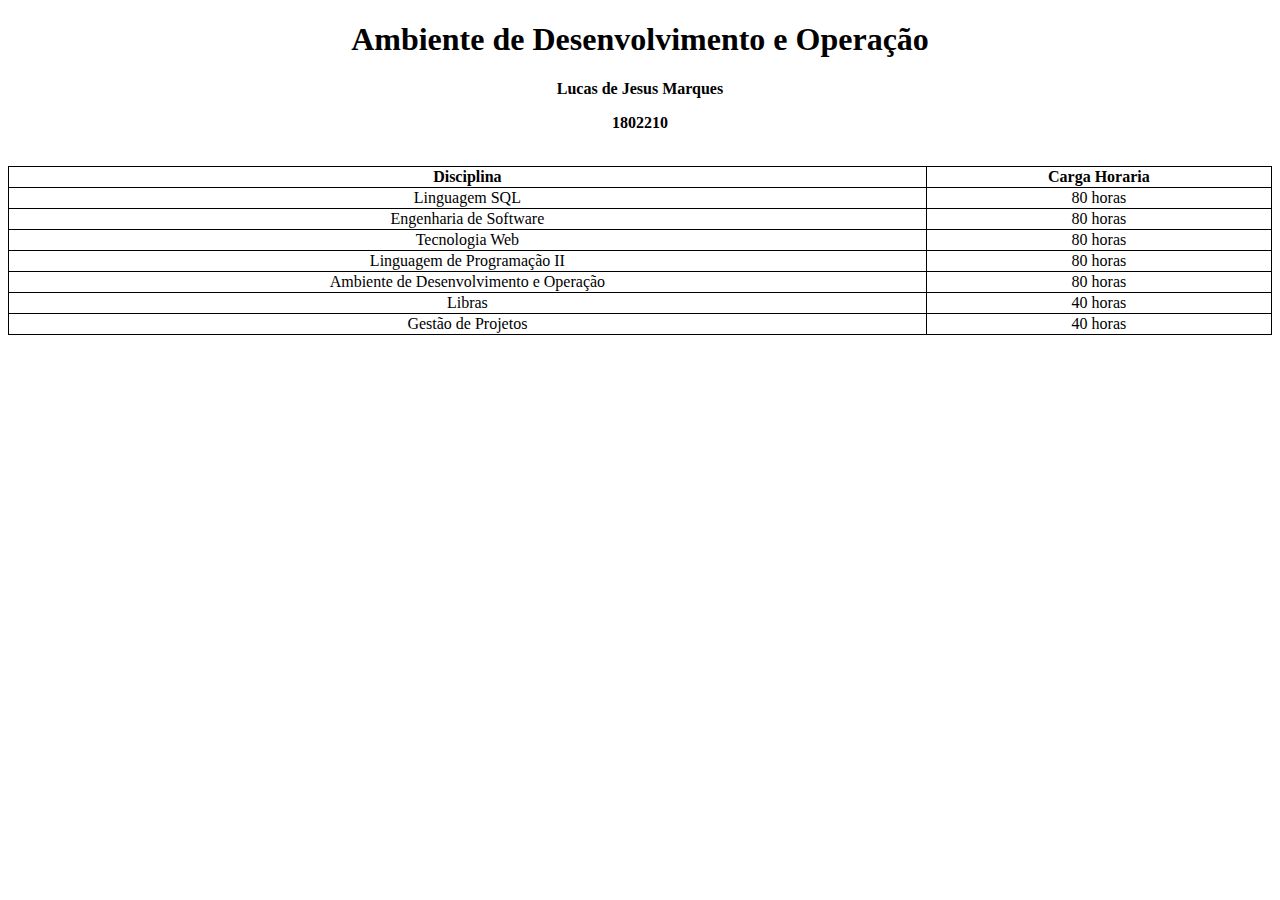
<file: index.html>
<!DOCTYPE html>
<html>

<head>
    <meta charset="UTF-8">
    <title>Ac 2 DEVOPS</title>
    <link rel="stylesheet" href="css_ac2.css" type="text/css">
</head>

<body>
    <h1 class="center">Ambiente de Desenvolvimento e Operação</h1>
    <strong><p class="center">Lucas de Jesus Marques</p></strong>
    <strong><p class="center">1802210</p></strong>
    </br>
    <table style="width: 100%;">
        <tr>
            <th>Disciplina </th>
            <th>Carga Horaria</th>
        </tr>
        <tr>
            <td class="center">Linguagem SQL</td>
            <td class="center">80 horas</td>
        </tr>
        <tr>
            <td class="center">Engenharia de Software</td>
            <td class="center">80 horas</td>
        </tr>
        <tr>
            <td class="center">Tecnologia Web</td>
            <td class="center">80 horas</td>
        </tr>
        <tr>
            <td class="center">Linguagem de Programação II</td>
            <td class="center">80 horas</td>
        </tr>
        <tr>
            <td class="center">Ambiente de Desenvolvimento e Operação</td>
            <td class="center">80 horas</td>
        </tr>
        <tr>
            <td class="center">Libras</td>
            <td class="center">40 horas</td>
        </tr>
        <tr>
            <td class="center">Gestão de Projetos</td>
            <td class="center">40 horas</td>
        </tr>
    </table>
    
</body>

</html>
</file>
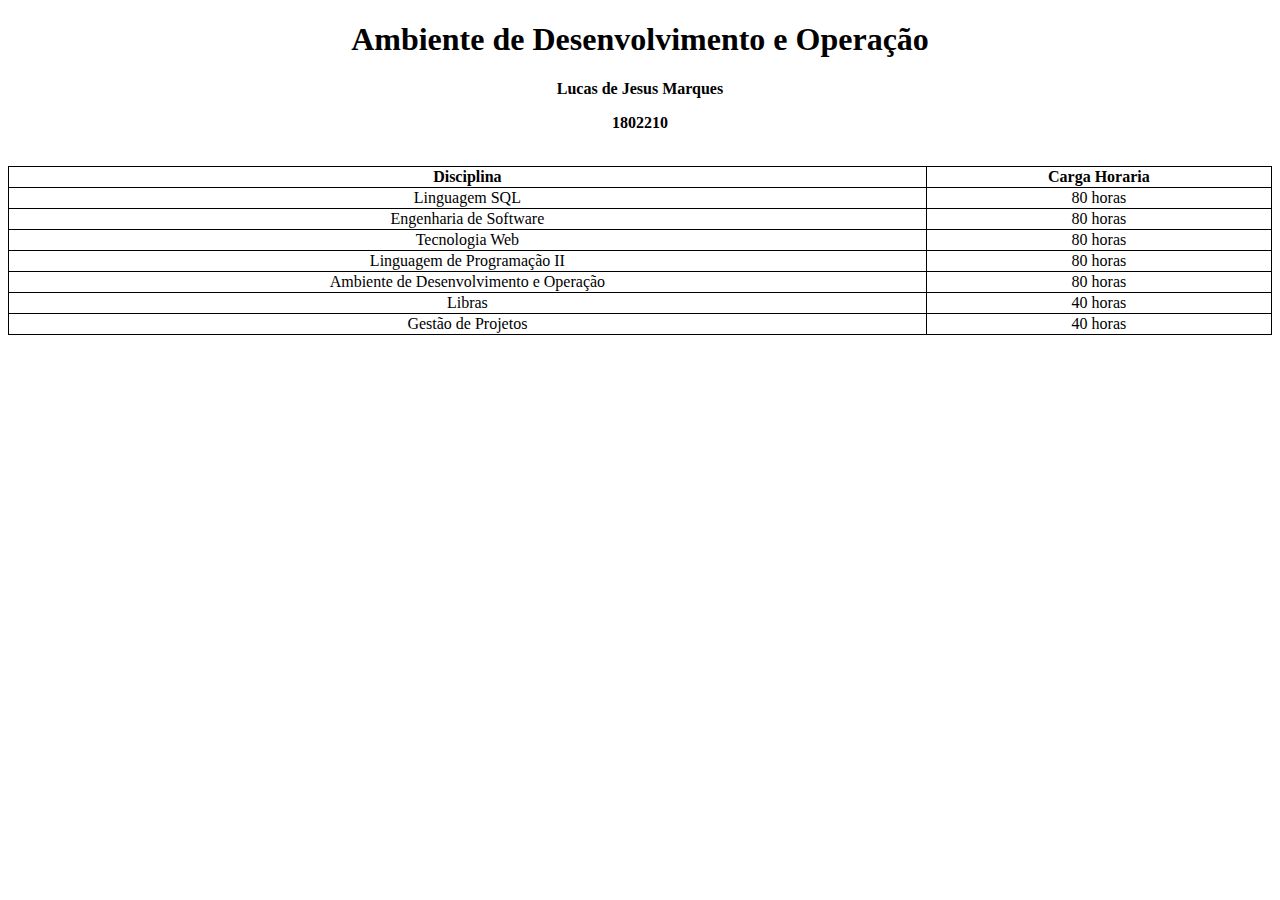
<file: AC2_Lucas_De_Jesus_Marques_RA_1802210.html>
<!DOCTYPE html>
<html>

<head>
    <meta charset="UTF-8">
    <title>Ac 2 DEVOPS</title>
    <link rel="stylesheet" href="css_ac2.css" type="text/css">
</head>

<body>
    <h1 class="center">Ambiente de Desenvolvimento e Operação</h1>
    <strong><p class="center">Lucas de Jesus Marques</p></strong>
    <strong><p class="center">1802210</p></strong>
    </br>
    <table style="width: 100%;">
        <tr>
            <th>Disciplina </th>
            <th>Carga Horaria</th>
        </tr>
        <tr>
            <td class="center">Linguagem SQL</td>
            <td class="center">80 horas</td>
        </tr>
        <tr>
            <td class="center">Engenharia de Software</td>
            <td class="center">80 horas</td>
        </tr>
        <tr>
            <td class="center">Tecnologia Web</td>
            <td class="center">80 horas</td>
        </tr>
        <tr>
            <td class="center">Linguagem de Programação II</td>
            <td class="center">80 horas</td>
        </tr>
        <tr>
            <td class="center">Ambiente de Desenvolvimento e Operação</td>
            <td class="center">80 horas</td>
        </tr>
        <tr>
            <td class="center">Libras</td>
            <td class="center">40 horas</td>
        </tr>
        <tr>
            <td class="center">Gestão de Projetos</td>
            <td class="center">40 horas</td>
        </tr>
    </table>
    
</body>

</html>
</file>
<file: css_ac2.css>
.center{
    text-align: center;
}

table, th, td {
    border: 1px solid black;
    border-collapse: collapse;
  }
</file>
